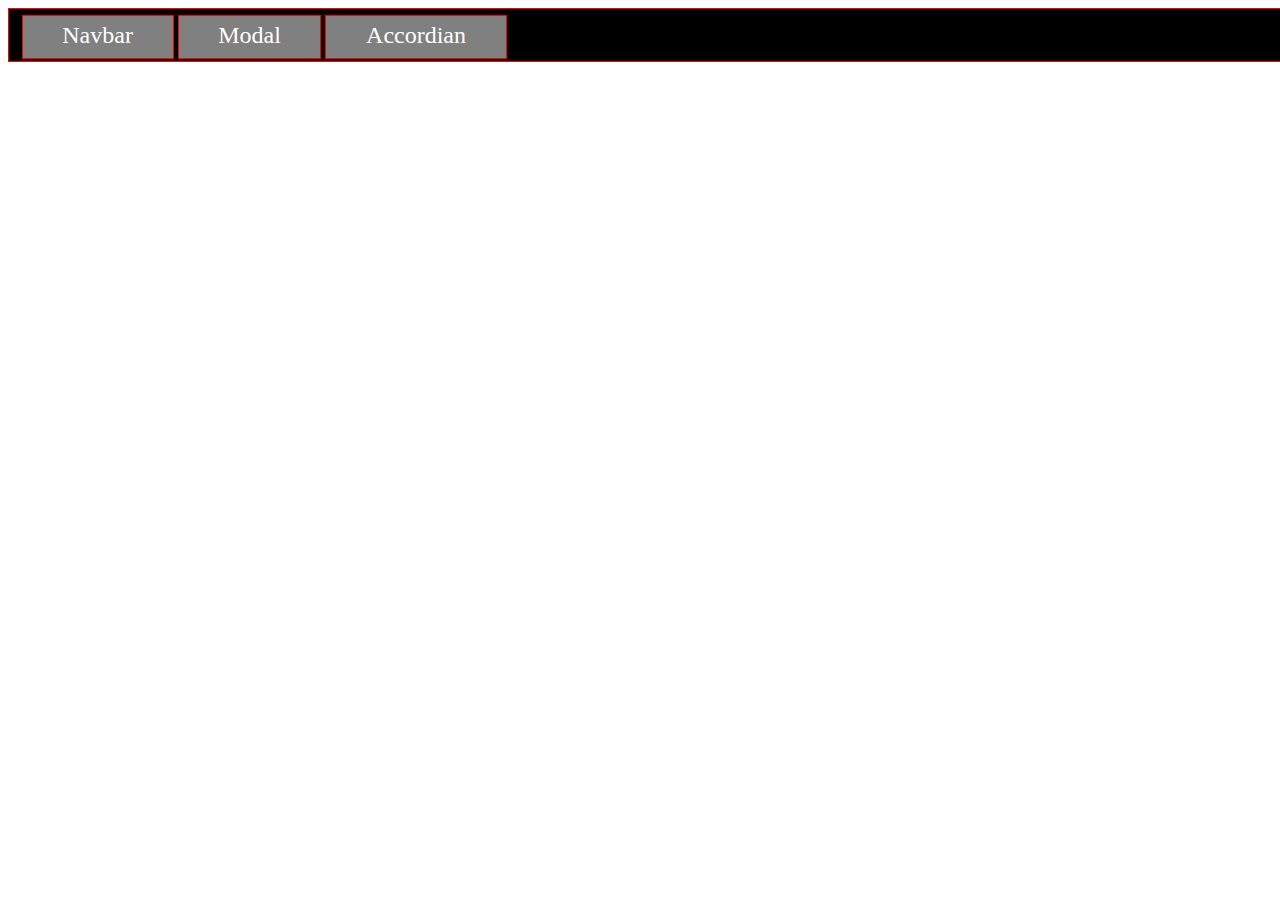
<file: index.html>
<html>
<head>

	<meta name="viewport" content="width=device-width, initial-scale =1.0 ,user-scalable=no">

	<title>NAVBAR</title>

	<link rel="stylesheet" type="text/css" href="index.css">

	<link rel="stylesheet" href="https://cdnjs.cloudflare.com/ajax/libs/font-awesome/4.7.0/css/font-awesome.min.css">

</head>


<body>

	
		<ul class="l1">
			<li class=l2><a class="active" href="">Navbar</a></li>
			<li class=l2><a class="active" href="modal.html">Modal</a></li>
			<li class=l2><a class="active" href="accordian.html">Accordian</a></li>





			 <a href="javascript:void(0);" class="icon">

    <i class="fa fa-bars"></i>

  </a>
  <ul class="l3">
         	<li class=l4><a class="active" href="">Navbar</a></li>
			<li class=l4><a class="active" href="modal.html">Modal</a></li>
			<li class=l4><a class="active" href="accordian.html">Accordian</a></li>

</ul></ul>
	
	<script src="jquery-3.3.1.min.js"></script>

<script type="text/javascript" src="index.js"></script>
</body>
</html>
</file>
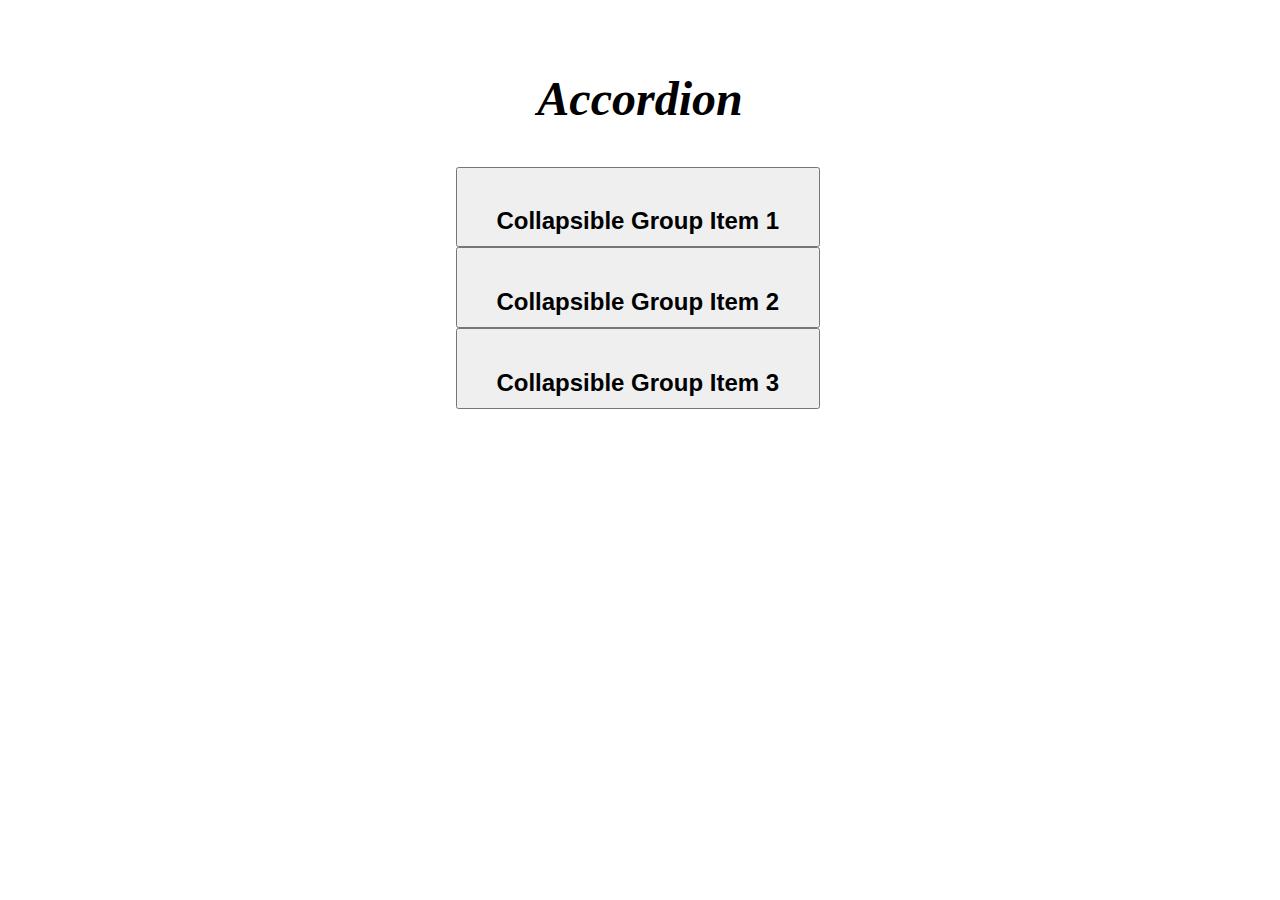
<file: accordian.html>
<!DOCTYPE html>

<html>

<head>

	<meta name="viewport" content="width=device-width, initial-scale =1.0 ,user-scalable=no">

	<title>Collapse-accordion</title>

	<link rel="stylesheet" type="text/css" href="accordian.css">

</head>

<body>
	<h1 class="heading">Accordion</h1>
	<button class="b1">Collapsible Group Item 1</button>
	<div class="paragraph"><p>Anim pariatur cliche reprehenderit, enim eiusmod high life accusamus terry richardson ad squid. 3 wolf moon officia aute, non cupidatat skateboard dolor brunch. Food truck quinoa nesciunt laborum eiusmod. Brunch 3 wolf moon tempor, sunt aliqua put a bird on it squid single-origin coffee nulla assumenda shoreditch et. Nihil anim keffiyeh helvetica, craft beer labore wes anderson cred nesciunt sapiente ea proident. Ad vegan excepteur butcher vice lomo. Leggings occaecat craft beer farm-to-table, raw denim aesthetic synth nesciunt you probably haven't heard of them accusamus labore sustainable VHS.</p></div>


	<button class="b2">Collapsible Group Item 2</button>
	<div class="paragraph1"><p>Anim pariatur cliche reprehenderit, enim eiusmod high life accusamus terry richardson ad squid. 3 wolf moon officia aute, non cupidatat skateboard dolor brunch. Food truck quinoa nesciunt laborum eiusmod. Brunch 3 wolf moon tempor, sunt aliqua put a bird on it squid single-origin coffee nulla assumenda shoreditch et. Nihil anim keffiyeh helvetica, craft beer labore wes anderson cred nesciunt sapiente ea proident. Ad vegan excepteur butcher vice lomo. Leggings occaecat craft beer farm-to-table, raw denim aesthetic synth nesciunt you probably haven't heard of them accusamus labore sustainable VHS.</p></div>


	<button class="b3">Collapsible Group Item 3</button>
	<div class="paragraph2"><p>Anim pariatur cliche reprehenderit, enim eiusmod high life accusamus terry richardson ad squid. 3 wolf moon officia aute, non cupidatat skateboard dolor brunch. Food truck quinoa nesciunt laborum eiusmod. Brunch 3 wolf moon tempor, sunt aliqua put a bird on it squid single-origin coffee nulla assumenda shoreditch et. Nihil anim keffiyeh helvetica, craft beer labore wes anderson cred nesciunt sapiente ea proident. Ad vegan excepteur butcher vice lomo. Leggings occaecat craft beer farm-to-table, raw denim aesthetic synth nesciunt you probably haven't heard of them accusamus labore sustainable VHS.</p></div>
</body>
<script src="jquery-3.3.1.min.js"></script>

<script type="text/javascript" src="accordian.js"></script>
</html>
</file>
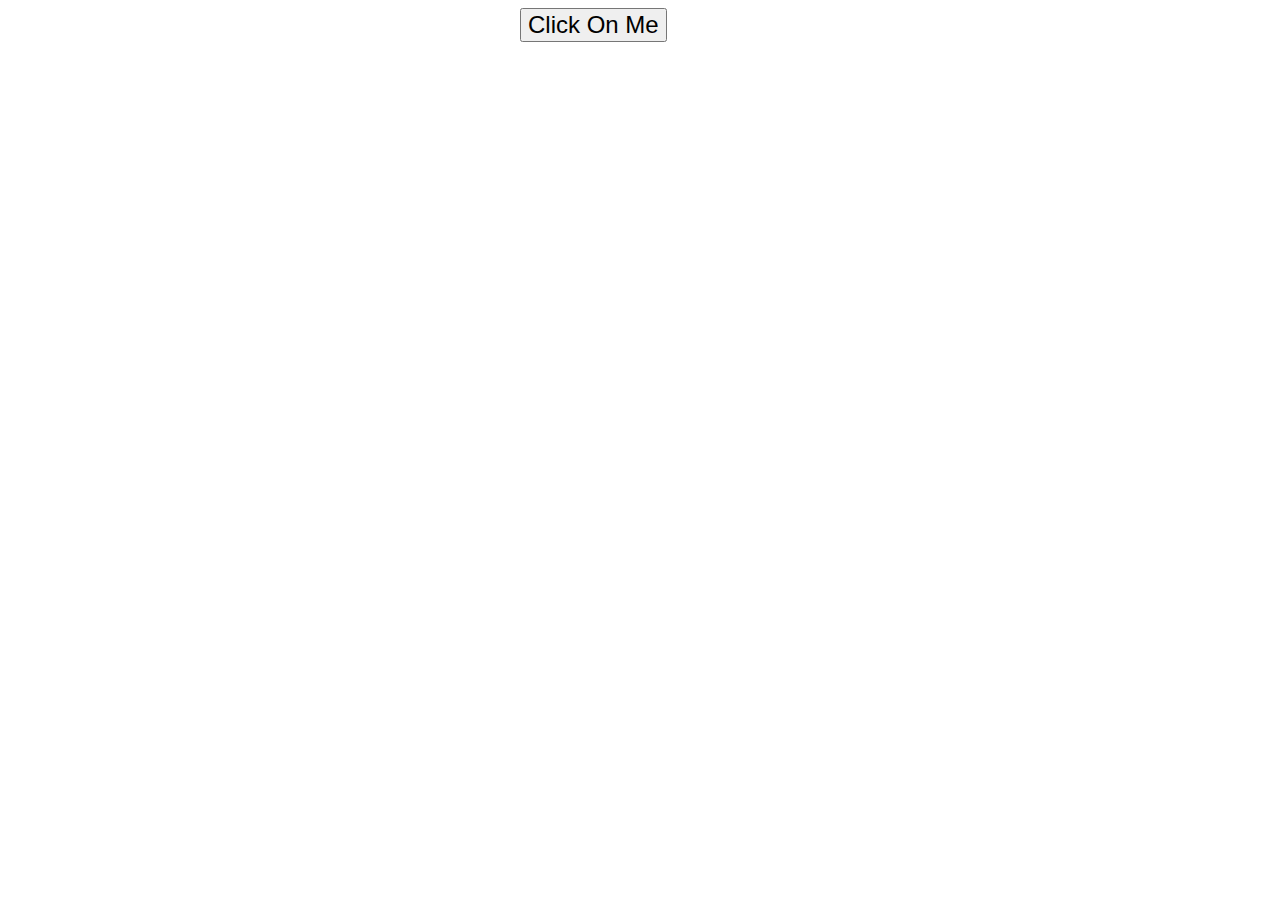
<file: modal.html>
<!DOCTYPE html>

<html>

<head>

	<meta name="viewport" content="width=device-width, initial-scale =1.0 ,user-scalable=no">

	<title>Modal</title>

	<link rel="stylesheet" type="text/css" href="modal.css">

	<link rel="stylesheet" href="https://cdnjs.cloudflare.com/ajax/libs/font-awesome/4.7.0/css/font-awesome.min.css">

</head>

<body>
	<button class="l1">Click On Me</button>
	<div class="l3">
		<h1 class="heading">MODAL
			 <a href="javascript:void(0);" class="icon">

    <i class="fa fa-close"></i>

  </a></h1><hr>
  <p class="paragraph">This is a Modal made using Jquery, HTML and CSS</p><hr>
  <a class="close">CLOSE</a></div>
</body>
<script src="jquery-3.3.1.min.js"></script>

<script type="text/javascript" src="modal.js"></script>
</html>
</file>
<file: index.css>
.parent{

	font-size: 16px;

	display: flex;

	flex-wrap: wrap;

	width: 100%;

}

.l1{

	

	margin: 0;

	padding: 1%;

	width: 100%;

	background-color:black;



       border: 1px solid red;







}

.l2{



	margin: 0;

	padding: 1%;

	

	background-color:grey;


       border: 1px solid red;







}



 a

 {

 	padding: 18px 27px;

 	color:white;

 	text-decoration: none;
 	font-size:1.5rem;

 }



.l2{

	display: inline;

}

.icon{

	margin-left: 80%;

}



li:hover{



	 background-color: LightGray;

}

 @media screen and (max-width: 480px) {

 	.l2{

 		display:none;



 	}

 }

  @media screen and (min-width: 480px) {

 	.icon{

 		display:none;}

 		.l3{

 			display: none;

 		}

 }
</file>
<file: accordian.css>
.root{
	font-size:16px;
}
.heading{
	text-align:center;
	height:2vw;
	font-weight:bolder;
	padding:3vw;
	font-size:3rem;
     font-style: italic;

}
.b1{
	text-align:center;
	height:5vw;
	font-weight:bolder;
	padding:3vw;
	font-size:1.5rem;
	margin-left:35vw;
     

}
.paragraph{
	margin-left:22vw;
	margin-right:28vw;
	border:1vw black double;
	background-color:grey;
	border-radius:5vh;
}
.b2{
	text-align:center;
	height:5vw;
	font-weight:bolder;
	padding:3vw;
	font-size:1.5rem;
	margin-left:35vw;
     

}
.paragraph1{
	margin-left:22vw;
	margin-right:28vw;
	border:1vw black double;
	background-color:grey;
	border-radius:5vh;
}
.b3{
	text-align:center;
	height:5vw;
	font-weight:bolder;
	padding:3vw;
	font-size:1.5rem;
	margin-left:35vw;
     

}
.paragraph2{
	margin-left:22vw;
	margin-right:28vw;
	border:1vw black double;
	background-color:grey;
	border-radius:5vh;
}
button:hover{

background-color:gray;

}
 @media screen and (min-width: 480px) and (max-width: 1090px)

{

	.b1 {

 

   font-size: 1.5rem;

   margin-left:20vw;

   font-weight: bold;
    padding:6vw;



}
.paragraph{
	margin-left:25vw;
	margin-right:20vw;
}

.paragraph1{
	margin-left:25vw;
	margin-right:20vw;
}
.paragraph2{
	margin-left:25vw;
	margin-right:20vw;
}
.b2 {

 

   font-size: 1.5rem;

   margin-left:20vw;

 font-weight: bold;
 padding:6vw;



}

.b3 {

 

   font-size: 1.5rem;

   margin-left:20vw;

 font-weight: bold;
 padding:6vw;




}

}
 @media screen and (max-width: 480px)

{

	.b1 {

 

   font-size: 1rem;

   margin-left:20vw;

   font-weight: bold;



}

.b2 {

 

   font-size: 1rem;

   margin-left:20vw;

 font-weight: bold;

}

.b3 {

 

   font-size: 1rem;

   margin-left:20vw;

 font-weight: bold;

}
.paragraph{
	margin-left:25vw;
	margin-right:30vw;
	padding:5vw;
}
.paragraph1{
	margin-left:25vw;
	margin-right:30vw;
		padding:5vw;


}
.paragraph2{
	margin-left:25vw;
	margin-right:30vw;
		padding:5vw;

}

}
</file>
<file: modal.css>
.root{
	font-size:16px;
}
.l1{
	
	
	margin-left:40vw;
	font-size:1.5rem;
}
.heading{
	text-align:center;

}
.l3{
	margin-top:22vw;
	border:5px solid black;
	margin-left:35vw;
	margin-right:25vw;
	background-color:grey;
}
.icon{
	margin-left:70%;

}
.paragraph{
	font-weight:bolder;
	text-align:center;

}
.close{
	margin-left:32vw;
	border:3px solid black;

}

@media screen and (max-width:480px){
	.l3{
	margin-top:25vw;
	border:5px solid black;
	margin-left:25vw;
	margin-right:15vw;
	background-color:grey;
}
.icon{
	margin-left:80%;

}
.heading{
	text-align:left;

}
}
@media screen and (min-width:480px) and (max-width:720px){
	.l3{
	margin-top:18vw;
	border:5px solid black;
	margin-left:25vw;
	margin-right:15vw;
	background-color:grey;
}

.close{
	margin-left:35vw;
	border:3px solid black;
	margin-right:30vw;
	width:100%;
}
.heading{
	text-align:left;

}
.icon{
	margin-left:90%;
	text-align:right;

}


}
</file>
